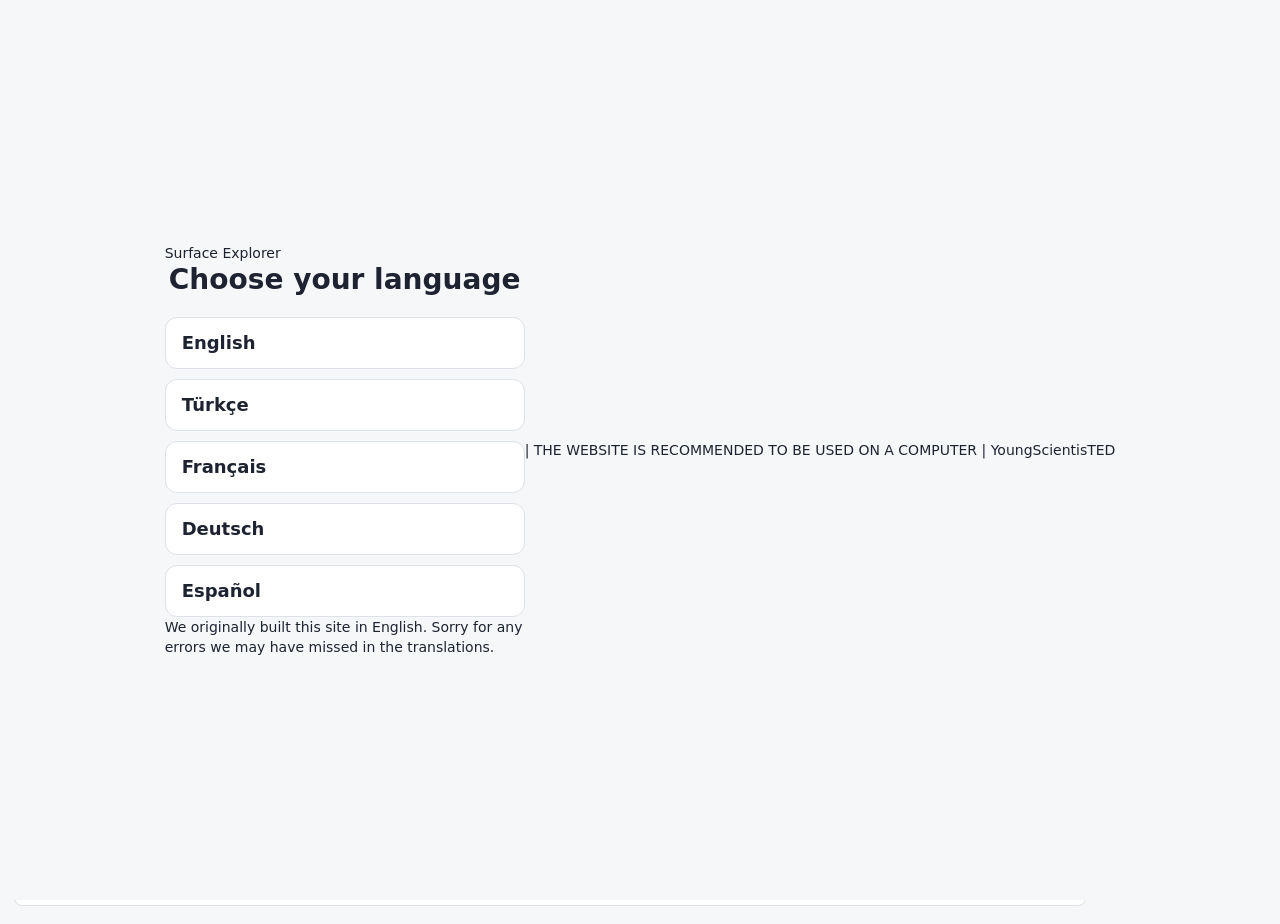
<file: follow.html>
<!doctype html>
<html lang="en">
<head>
  <meta charset="utf-8">
  <meta name="viewport" content="width=device-width, initial-scale=1, viewport-fit=cover">
  <title>Follow the Water — Surface Explorer</title>
  <link rel="icon" href="data:,">
  <link rel="stylesheet" href="follow.css?v=71">
</head>
<body>
  <header class="fw-head">
    <a data-i18n id="fw-back" class="fw-btn" href="./">← Back to satellite evidence</a>
    <div class="fw-titles">
      <p class="fw-eyebrow">NISAR Flood Explorer</p>
      <h1 data-i18n>Follow the Water</h1>
      <p id="fw-sub" class="fw-sub"></p>
    </div>
    <div id="fw-lang" class="fw-lang"></div>
    <span id="fw-badge" class="fw-badge">Animation</span>
  </header>

  <main class="fw-main">
    <div id="fw-stage" class="fw-stage">
      <div id="fw-map" class="fw-map" role="img" aria-label="3D terrain view" data-i18n-attr="aria-label"></div>
      <canvas id="fw-rain" class="fw-rain" aria-hidden="true"></canvas>
      <p data-i18n id="fw-loading" class="fw-loading">Loading the terrain…</p>
      <p id="fw-obs" class="fw-obs" aria-hidden="true"></p>
      <ul class="fw-key" aria-label="Map key" data-i18n-attr="aria-label">
        <li id="fw-key-river"><i class="k-river"></i><span data-i18n>River (mapped)</span></li>
        <li id="fw-key-flow"><i class="k-flow"></i><span data-i18n>Sample downhill lines (illustrative)</span></li>
        <li><i class="k-area"></i><span data-i18n>NISAR study area</span></li>
        <li id="fw-key-spread" class="k-late"><i class="k-spread"></i><span data-i18n>Illustrative flood spread (not observed)</span></li>
        <li id="fw-key-obs" class="k-late"><i class="k-nisar"></i><span></span></li>
        <li id="fw-credit" class="fw-credit" lang="en"></li><!-- provider credits, in the wording the providers ask for -->
      </ul>
      <div id="fw-fallback" class="fw-fallback" role="alert" hidden>
        <h2 data-i18n id="fw-fallback-title">The 3D scene could not be loaded</h2>
        <p id="fw-fallback-why" data-i18n>This device or connection could not show the terrain view.</p>
        <p data-i18n>Nothing is lost: the satellite map works without it.</p>
        <a data-i18n id="fw-fallback-link" class="fw-btn fw-btn-primary" href="./">Back to satellite evidence</a>
      </div>
    </div>

    <section id="fw-controls" class="fw-controls" aria-label="Timeline" data-i18n-attr="aria-label">
      <p id="fw-caption" class="fw-caption" aria-live="polite"><span class="fw-mode">Animation</span> <span id="fw-caption-text"></span></p>
      <div id="fw-stages" class="fw-stages" role="group" aria-label="Stage" data-i18n-attr="aria-label"></div>
      <label data-i18n class="fw-vh" for="fw-time">Timeline: drag to move forward or back through the scene</label>
      <input id="fw-time" class="fw-time" type="range" min="0" max="1000" step="1" value="0">
      <div id="fw-ticks" class="fw-ticks" aria-hidden="true"></div>
    </section>

    <section class="fw-more" aria-label="More about this scene" data-i18n-attr="aria-label">
      <section id="fw-media" class="fw-media" aria-labelledby="fw-media-h" hidden>
        <h2 data-i18n id="fw-media-h">Event images</h2>
        <div id="fw-media-list" class="fw-media-list"></div>
        <ul id="fw-media-links" class="fw-media-links"></ul>
      </section>
      <details id="fw-sources" class="fw-sources">
        <summary data-i18n>Sources &amp; method</summary>
        <div id="fw-sources-body"></div>
      </details>
    </section>
  </main>
  <script src="i18n.js?v=81"></script>
  <script src="follow.js?v=71"></script>
</body>
</html>
</file>
<file: follow.css>
/* Follow the Water (illustrative 3D scene). Colour tokens copied from style.css so the page matches the app. */
:root { --bg:#f6f7f9; --panel:#fff; --panel-2:#f1f3f6; --text:#1d2330; --muted:#545d6d; --line:#dde1e8; --accent:#1a63d6; --on-accent:#fff; --warn-bg:#fff4e5; --warn-text:#7f4500; }
@media (prefers-color-scheme: dark) {
  :root:not([data-theme="light"]) { --bg:#12151b; --panel:#1b1f27; --panel-2:#232833; --text:#e6e9ef; --muted:#a3acbb; --line:#2f3541; --accent:#7cb0ff; --on-accent:#0b1320; --warn-bg:#3a2a12; --warn-text:#ffcf8a; }
}
:root[data-theme="dark"] { --bg:#12151b; --panel:#1b1f27; --panel-2:#232833; --text:#e6e9ef; --muted:#a3acbb; --line:#2f3541; --accent:#7cb0ff; --on-accent:#0b1320; --warn-bg:#3a2a12; --warn-text:#ffcf8a; }
* { box-sizing: border-box; }
html, body { height: 100%; margin: 0; }
body { display: flex; flex-direction: column; min-height: 100svh; background: var(--bg); color: var(--text);
  font: 14px/1.45 system-ui, -apple-system, "Segoe UI", Roboto, sans-serif; }
h1, h2, p, ul { margin: 0; }
.fw-vh { position: absolute; width: 1px; height: 1px; overflow: hidden; clip-path: inset(50%); white-space: nowrap; }
.fw-btn { display: inline-flex; align-items: center; justify-content: center; min-height: 44px; padding: 8px 14px; border-radius: 8px;
  border: 1px solid var(--line); background: var(--panel); color: var(--text); font: inherit; font-size: 14px; text-decoration: none; cursor: pointer; }
.fw-btn:focus-visible, .fw-time:focus-visible { outline: 3px solid var(--accent); outline-offset: 2px; }
.fw-btn-primary { background: var(--accent); border-color: var(--accent); color: var(--on-accent); font-weight: 600; }
.fw-head { display: flex; flex-wrap: wrap; align-items: center; gap: 8px 14px; padding: 10px 14px; background: var(--panel); border-bottom: 1px solid var(--line); }
.fw-titles { flex: 1 1 220px; min-width: 0; }
.fw-eyebrow { font-size: 11px; font-weight: 700; letter-spacing: .08em; text-transform: uppercase; color: var(--accent); }
.fw-head h1 { font-size: 19px; line-height: 1.2; }
.fw-sub { font-size: 13px; color: var(--muted); }
.fw-badge { min-width: 15.5em; text-align: center; padding: 5px 10px; border-radius: 999px; background: var(--warn-bg); color: var(--warn-text); font-size: 12.5px; font-weight: 700; white-space: nowrap; }
.fw-main { flex: 1; display: block; }
/* The 3D view keeps a fixed height while the slider moves (the caption below can change length without moving anything above it) */
.fw-stage { position: relative; height: max(300px, calc(100svh - 250px)); background: #0e1820; overflow: hidden; }
.fw-map, .fw-rain { position: absolute; inset: 0; width: 100%; height: 100%; }
.fw-rain { pointer-events: none; }
.fw-loading { position: absolute; left: 50%; top: 50%; transform: translate(-50%, -50%); padding: 8px 14px; border-radius: 8px;
  background: rgba(14, 24, 32, .85); color: #e6e9ef; }
.fw-key { position: absolute; left: 0; right: 0; bottom: 0; list-style: none; padding: 6px 12px 18px; background: rgba(14, 24, 32, .86); color: #e6e9ef;
  font-size: 12px; display: flex; flex-wrap: wrap; gap: 2px 16px; pointer-events: none; }
.fw-key i { display: inline-block; width: 22px; height: 0; margin-right: 7px; vertical-align: middle; border-top: 3px solid #4da3ff; }
.fw-key .k-flow { border-top-color: #9be7ff; border-top-style: dotted; }
.fw-key .k-area { height: 10px; width: 14px; margin-left: 4px; margin-right: 11px; border: 2px dashed #fff; }
.fw-key .k-oldch { border-top: 2px dashed #8fd3ff; }
.fw-key .k-emb { border-top: 2px solid #ffb866; }
.fw-key .k-spread { height: 10px; width: 22px; border: 0; border-radius: 3px; background: rgba(120, 225, 240, .8); }
.fw-key .k-nisar { height: 10px; width: 22px; border: 1px solid rgba(255, 255, 255, .5); border-radius: 2px; background: #1e5eff99; }
.fw-key .k-late { display: none; }
body.fw-late .fw-key .k-late { display: block; }
.fw-credit { position: absolute; right: 8px; bottom: 2px; z-index: 2; font-size: 10px; color: rgba(230, 233, 239, .75); pointer-events: none; text-align: right; }
.fw-label { padding: 2px 7px; border-radius: 6px; background: rgba(14, 24, 32, .82); color: #fff; font-size: 12px; font-weight: 600; white-space: nowrap; pointer-events: none; }
.fw-label.town { background: rgba(14, 24, 32, .82); }
.fw-label.uncertain { background: rgba(58, 42, 18, .94); color: #ffe2b8; border: 1px solid rgba(255, 217, 160, .7); font-weight: 700; }
.fw-label.entry { background: rgba(10, 40, 60, .9); color: #bfefff; border: 1px solid rgba(160, 230, 255, .6); font-weight: 600; }
.fw-label.soft { font-weight: 500; font-style: italic; background: rgba(14, 24, 32, .6); }
.fw-fixed-label { position: absolute; left: 0; top: 0; z-index: 2; }
.fw-obs { position: absolute; left: 50%; top: 10px; transform: translateX(-50%); z-index: 3; max-width: calc(100% - 24px); padding: 6px 12px; border-radius: 8px;
  background: rgba(20, 48, 74, .94); color: #cfe8ff; border: 1px solid rgba(165, 216, 255, .5); font-size: 13.5px; font-weight: 700; text-align: center; opacity: 0; pointer-events: none; }
.fw-badge.obs { background: #14304a; color: #a5d8ff; }
.fw-fallback { position: absolute; inset: 0; display: flex; flex-direction: column; align-items: flex-start; justify-content: center; gap: 10px;
  padding: 24px; background: var(--panel); color: var(--text); z-index: 5; }
.fw-fallback[hidden] { display: none; }
.fw-fallback h2 { font-size: 18px; }
.fw-fallback p { max-width: 46ch; color: var(--muted); }
.fw-controls { padding: 10px 14px 12px; background: var(--panel); border-top: 1px solid var(--line); display: grid; gap: 8px; }
.fw-controls[aria-disabled="true"] .fw-stages, .fw-controls[aria-disabled="true"] .fw-time, .fw-controls[aria-disabled="true"] .fw-ticks { opacity: .45; }
.fw-caption { font-size: 15px; min-height: 2.9em; }
.fw-mode { display: inline-block; margin-right: 6px; padding: 1px 8px; border-radius: 999px; background: var(--warn-bg); color: var(--warn-text); font-size: 12px; font-weight: 700; vertical-align: 1px; }
.fw-mode.obs { background: #14304a; color: #a5d8ff; }
.fw-end { display: inline-block; margin-left: 6px; font-weight: 600; color: var(--accent); }
.fw-stages { display: grid; grid-template-columns: repeat(4, 1fr); gap: 8px; }
.fw-stage-btn[aria-pressed="true"] { background: var(--accent); border-color: var(--accent); color: var(--on-accent); font-weight: 700; }
.fw-time { width: 100%; height: 32px; margin: 0; accent-color: var(--accent); touch-action: pan-y; }
.fw-ticks { display: grid; font-size: 11.5px; color: var(--muted); text-align: center; margin-top: -8px; }
.fw-ticks span { border-left: 1px solid var(--line); overflow: hidden; white-space: nowrap; text-overflow: ellipsis; }
.fw-ticks span:last-child { border-right: 1px solid var(--line); }
.fw-more { padding: 14px 14px calc(18px + env(safe-area-inset-bottom)); display: grid; gap: 14px; max-width: 1100px; }
.fw-media h2 { font-size: 16px; margin-bottom: 8px; }
.fw-media-list { display: grid; gap: 12px; grid-template-columns: repeat(auto-fit, minmax(260px, 1fr)); }
.fw-fig { margin: 0; background: var(--panel); border: 1px solid var(--line); border-radius: 8px; overflow: hidden; }
.fw-fig img { display: block; width: 100%; height: auto; background: #0e1820; }
.fw-fig figcaption { padding: 8px 10px; font-size: 12.5px; color: var(--muted); }
.fw-fig figcaption b { color: var(--text); }
.fw-media-links { list-style: none; padding: 0; margin: 8px 0 0; font-size: 13px; }
.fw-media-links span { color: var(--muted); }
.fw-sources { background: var(--panel); border: 1px solid var(--line); border-radius: 8px; padding: 0 12px; }
.fw-sources summary { min-height: 44px; display: flex; align-items: center; font-weight: 700; cursor: pointer; }
.fw-sources h3 { font-size: 14px; margin: 10px 0 4px; }
.fw-sources p, .fw-sources ul { font-size: 13px; color: var(--muted); margin: 0 0 8px; }
.fw-sources code { font-size: 12px; word-break: break-all; }
.fw-attrib { font-size: 11.5px; }
.fw-attrib a, .fw-sources a, .fw-fig a, .fw-media-links a { color: var(--accent); }
@media (min-width: 900px) {
  .fw-stage { height: max(320px, calc(100svh - 190px)); }
  .fw-controls { grid-template-columns: minmax(260px, 1fr) minmax(360px, 1.3fr); column-gap: 20px; align-items: start; }
  .fw-caption { grid-column: 1; grid-row: 1 / span 3; }
  .fw-stages, .fw-time, .fw-ticks { grid-column: 2; }
}
/* Phones: a compact header; the caption sits under the slider, so its length never moves the slider */
@media (max-width: 480px) {
  .fw-eyebrow, .fw-sub { display: none; }
  .fw-head { padding: 8px 12px; gap: 6px 10px; }
  .fw-head .fw-btn { min-height: 40px; padding: 6px 12px; }
  .fw-head h1 { font-size: 17px; }
  .fw-titles { flex: 0 1 auto; }
  .fw-badge { margin-left: auto; font-size: 11px; padding: 4px 8px; min-width: 0; white-space: normal; text-align: center; max-width: 13em; }
  .fw-stage { height: 50svh; min-height: 280px; }
  .fw-key { font-size: 11px; padding: 6px 10px 16px; gap: 2px 12px; }
  .fw-controls { padding-top: 8px; gap: 6px; }
  .fw-stages { gap: 6px; }
  .fw-stage-btn { padding: 6px 4px; font-size: 13px; }
  .fw-caption { min-height: 5.9em; order: 4; }
  .fw-stages { order: 1; } .fw-time { order: 2; } .fw-ticks { order: 3; }
  .fw-obs { display: none; }
  .fw-credit { font-size: 9px; }
}

.fw-controls[hidden], .fw-more[hidden], .fw-media[hidden] { display: none; }

/* v59: language — welcome screen (first visit) and the compact picker. Shared by index.html and follow.html. */
.lang-screen { position: fixed; inset: 0; z-index: 5000; overflow: auto; display: flex; align-items: center; justify-content: center;
  padding: max(16px, env(safe-area-inset-top)) 16px max(16px, env(safe-area-inset-bottom)); background: var(--bg, #12151b); color: var(--text, #e6e9ef); }
body.lang-open { overflow: hidden; }
.ls-box { width: 100%; max-width: 360px; }
.lang-screen h1 { margin: 0 0 20px; font-size: 28px; line-height: 1.2; text-align: center; }
.lang-screen h1:focus { outline: none; }
.ls-list { list-style: none; margin: 0; padding: 0; display: grid; gap: 10px; }
.ls-btn { width: 100%; min-height: 52px; padding: 10px 16px; border-radius: 12px; border: 1px solid var(--line, #2f3541); background: var(--panel, #1b1f27);
  color: inherit; font: inherit; font-size: 18px; font-weight: 600; text-align: left; cursor: pointer; }
.ls-btn:hover { border-color: var(--accent, #7cb0ff); }
.ls-btn:focus-visible { outline: 3px solid var(--accent, #7cb0ff); outline-offset: 2px; }
.ls-btn[aria-busy="true"] { border-color: var(--accent, #7cb0ff); }
.lang-pick { display: inline-flex; align-items: center; }
.lang-select { min-height: 44px; max-width: 9.5em; padding: 6px 8px; border-radius: 8px; border: 1px solid var(--line, #2f3541);
  background: var(--panel, #1b1f27); color: var(--text, #e6e9ef); font: inherit; font-size: 14px; }
.lang-select:focus-visible { outline: 3px solid var(--accent, #7cb0ff); outline-offset: 2px; }
.fw-lang { margin-left: auto; }
.fw-stage-btn, .fw-btn { overflow-wrap: anywhere; hyphens: auto; }
@media (max-width: 480px) { .fw-badge { white-space: normal; min-width: 0; max-width: 12em; min-height: 2.7em; display: inline-flex; align-items: center; justify-content: center; line-height: 1.2; } .fw-lang .lang-select { min-height: 40px; font-size: 13px; max-width: 7.5em; } .fw-head { flex-wrap: wrap; } }
.vh { position: absolute !important; width: 1px; height: 1px; padding: 0; margin: -1px; overflow: hidden; clip-path: inset(50%); white-space: nowrap; border: 0; }
/* provider credits: the last line of the key bar (never on top of the key, whatever the language) */
.fw-key .fw-credit { position: static; flex-basis: 100%; margin: 2px 0 0; text-align: right; font-size: 10px; color: rgba(230, 233, 239, .75); }
.fw-key { padding-bottom: 6px; }
/* map labels may wrap in long languages instead of running off the view */
.fw-label { white-space: normal; max-width: min(240px, 62vw); text-align: center; line-height: 1.25; }
@media (max-width: 480px) { .fw-badge .fw-badge-more { display: none; } .fw-badge { min-height: 0; } }
/* the active stage is shown by colour only: a bolder font would re-wrap long labels and move the slider */
.fw-stage-btn, .fw-stage-btn[aria-pressed="true"] { font-weight: 600; }
@media (max-width: 480px) { .fw-badge { min-height: calc(2.4em + 8px); max-width: 10em; } } /* always room for two lines: the header height never changes with the stage */

/* v61: language button (top right) */
.lang-pick { position: relative; display: inline-flex; }
.lang-btn { min-height: 40px; display: inline-flex; align-items: center; gap: 6px; padding: 6px 12px; border-radius: 999px; border: 1px solid var(--line);
  background: var(--panel-2, #232833); color: var(--text); font: inherit; font-size: 13.5px; font-weight: 600; cursor: pointer; white-space: nowrap; }
.lang-btn:focus-visible, .lang-opt:focus-visible { outline: 3px solid var(--accent); outline-offset: 2px; }
.lang-menu { position: absolute; right: 0; top: calc(100% + 6px); z-index: 4000; min-width: 11em; margin: 0; padding: 6px; list-style: none;
  border-radius: 10px; border: 1px solid var(--line); background: var(--panel); box-shadow: 0 10px 30px rgba(0, 0, 0, .45); }
.lang-menu[hidden] { display: none; }
.lang-opt { width: 100%; min-height: 44px; padding: 8px 12px; border: 0; border-radius: 6px; background: transparent; color: var(--text); font: inherit;
  font-size: 15px; text-align: left; cursor: pointer; }
.lang-opt:hover { background: var(--panel-2, #232833); }
.lang-opt[aria-checked="true"] { font-weight: 700; color: var(--accent); }
.lang-opt[aria-checked="true"]::after { content: " ✓"; }
.fw-head { position: relative; }
/* v61: stage names wrap between words (or hyphenate), never inside a word */
.fw-stage-btn { overflow-wrap: normal; word-break: normal; hyphens: auto; -webkit-hyphens: auto; }
@media (max-width: 360px) { .fw-stage-btn { font-size: 12px; padding: 6px 2px; } }

/* v67: route scene (follow-route.js; Gyirong–Rasuwa) */
.fr-date { position: absolute; left: 10px; top: 10px; z-index: 3; margin: 0; padding: 5px 10px; border-radius: 8px; background: rgba(14, 24, 32, .86); color: #fff;
  font-size: 13px; line-height: 1.3; pointer-events: none; max-width: calc(100% - 20px); }
.fr-date b { display: block; font-size: 14px; }
.fr-date span { display: block; color: #ffe2b8; font-weight: 600; }
.fr-date.later { border: 1px solid rgba(255, 217, 160, .7); }
.fr-obs-btn { justify-self: start; }
.fr-obs-btn[aria-pressed="true"] { background: #14304a; border-color: #ff8c1a; color: #ffd9b0; }
.fw-key .fr-k { height: 10px; width: 22px; border: 0; border-radius: 2px; }
.fw-key .fr-k-piece { background: rgba(176, 116, 58, .85); }
.fw-key .fr-k-front { height: 0; border-top: 4px solid #ffd9a0; }
.fw-key .fr-k-obs { background: rgba(255, 140, 26, .35); border: 2px solid #ff8c1a; }
.fw-key .fr-k-zone { background: rgba(255, 59, 48, .2); border: 2px dashed #ff3b30; }
.fw-key .fr-k-lake { background: rgba(30, 144, 255, .5); border: 2px solid #1e90ff; }
.fw-key li[hidden] { display: none; }
.fr-label.fr-obs { background: rgba(80, 14, 10, .88); border: 1px solid rgba(255, 120, 110, .7); }
.fr-label.fr-lake { background: rgba(8, 36, 70, .9); border: 1px solid rgba(120, 190, 255, .7); }
.fr-label.fr-river { font-style: italic; font-weight: 500; background: rgba(14, 24, 32, .6); }
.fr-label.fr-peak { font-weight: 700; }
body.fr-route .fw-stages { grid-template-columns: repeat(5, minmax(0, 1fr)); }
@media (min-width: 900px) { body.fr-route .fr-obs-btn { grid-column: 2; } }
@media (max-width: 480px) {
  .fr-date { font-size: 12px; padding: 4px 8px; left: 8px; top: 8px; }
  .fr-date b { font-size: 13px; }
  body.fr-route .fw-stage-btn { font-size: 12px; padding: 6px 2px; }
  .fr-obs-btn { order: 3; min-height: 40px; padding: 6px 12px; }
  body.fr-route .fw-ticks { order: 2; }
}
@media (max-width: 360px) { body.fr-route .fw-stage-btn { font-size: 11px; } }
/* v67 route scene on phones: the place, date and sentence, the stop buttons, the slider and the UNOSAT switch on the first screen (320 × 640) */
.fr-credit { display: none; margin: 0; font-size: 10px; color: var(--muted); }
body.fr-route .fw-mode { display: none; }
@media (max-width: 480px) {
  body.fr-route .fw-head { display: grid; grid-template-columns: minmax(0, 1fr) auto; gap: 6px 8px; }
  body.fr-route #fw-back { grid-column: 1; grid-row: 1; justify-self: start; max-width: 100%; overflow: hidden; text-overflow: ellipsis; white-space: nowrap; display: block; line-height: 26px; }
  body.fr-route .fw-lang { grid-column: 2; grid-row: 1; margin: 0; }
  body.fr-route .fw-titles { grid-column: 1; grid-row: 2; align-self: center; }
  body.fr-route .fw-badge { grid-column: 2; grid-row: 2; min-height: 0; max-width: 11em; }
  body.fr-route .fw-stage { height: 42svh; min-height: 240px; }
  body.fr-route .fw-key { font-size: 10.5px; padding: 4px 8px 5px; gap: 1px 10px; }
  body.fr-route .fw-key .k-more, body.fr-route .fw-key .fw-credit { display: none; }
  body.fr-route .fw-key i { width: 16px; margin-right: 5px; }
  body.fr-route .fr-credit { display: block; order: 6; }
  /* the caption sits under the slider and the switch, so its length never moves them */
  body.fr-route .fw-caption { order: 5; min-height: 0; font-size: 13.5px; line-height: 1.4; }
  body.fr-route .fw-stages { order: 1; } body.fr-route .fw-time { order: 2; } body.fr-route .fw-ticks { order: 3; } body.fr-route .fr-obs-btn { order: 4; }
  body.fr-route .fw-ticks span { font-size: 0; height: 6px; }
  body.fr-route .fw-controls { gap: 6px; padding-top: 6px; }
  body.fr-route .fw-stage-btn { min-height: 40px; }
}
/* v68: place first, then the date, in the panel on the map */
.fr-date b { font-size: 14px; }
.fr-date .frd-date { color: #fff; font-weight: 500; }
.fr-date .frd-gap { color: #ffe2b8; font-weight: 600; }
/* v68: ice and rock / water-mud flow / areas: different colour, texture and label */
.fw-key .fr-k-ice, .fw-key .fr-k-rock { width: 11px; height: 11px; border-radius: 50%; margin: 0 9px 0 5px; }
.fw-key .fr-k-ice { background: #f4fbff; border: 2px solid #0d2236; box-shadow: 0 0 0 1px #f4fbff; }
.fw-key .fr-k-rock { background: #3a2c22; border: 1.5px solid #efe2cc; }
.fw-key .fr-k-piece { background: repeating-linear-gradient(135deg, rgba(226,168,104,.95) 0 3px, rgba(107,63,29,.7) 3px 7px); }
.fw-key .fr-k-front { height: 0; border-top: 5px solid #6b3f1d; border-image: linear-gradient(90deg, #6b3f1d 70%, #f2c48a 70%) 1; }
.fr-label.fr-icel { background: #f4fbff; color: #0d2236; border: 1.5px solid #0d2236; }
.fr-label.fr-flowl { background: #6b3f1d; color: #fff3e2; border: 1px solid #f2c48a; }
.fr-label.fr-focus { background: rgba(107, 63, 29, .92); color: #fff3e2; border: 1px dashed #f2c48a; }
.fr-label.fr-focus.obs { background: rgba(120, 52, 0, .92); color: #ffe0bf; border: 1.5px solid #ff8c1a; }
.fr-loading { position: absolute; right: 10px; top: 10px; z-index: 3; margin: 0; padding: 4px 9px; border-radius: 999px; background: rgba(14, 24, 32, .86); color: #e6e9ef;
  font-size: 12px; pointer-events: none; }
.fr-loading[hidden] { display: none; }
/* v70: Follow the Fire keys */
.fw-key .ff-k-img { width: 16px; height: 12px; border-radius: 2px; background: linear-gradient(135deg, #6b5a3a 0 45%, #8f8f7a 45% 100%); border: 1px solid rgba(255,255,255,.6); }
.fw-key .ff-k-dots { width: 14px; height: 12px; background: radial-gradient(circle at 30% 60%, #ff5a1f 0 2.4px, transparent 2.8px), radial-gradient(circle at 70% 35%, #ff5a1f 0 2.4px, transparent 2.8px), radial-gradient(circle at 75% 80%, #ff5a1f 0 2px, transparent 2.4px); }
.fw-key .ff-k-perim { width: 18px; height: 11px; border: 2.5px solid #ffd166; background: rgba(255, 209, 102, .14); border-radius: 2px; }
/* v70: the perimeter switch keeps its place while hidden (only the last stop shows it), so nothing moves when it appears */
#ff-perim-btn[hidden] { display: inline-flex; visibility: hidden; }
</file>
